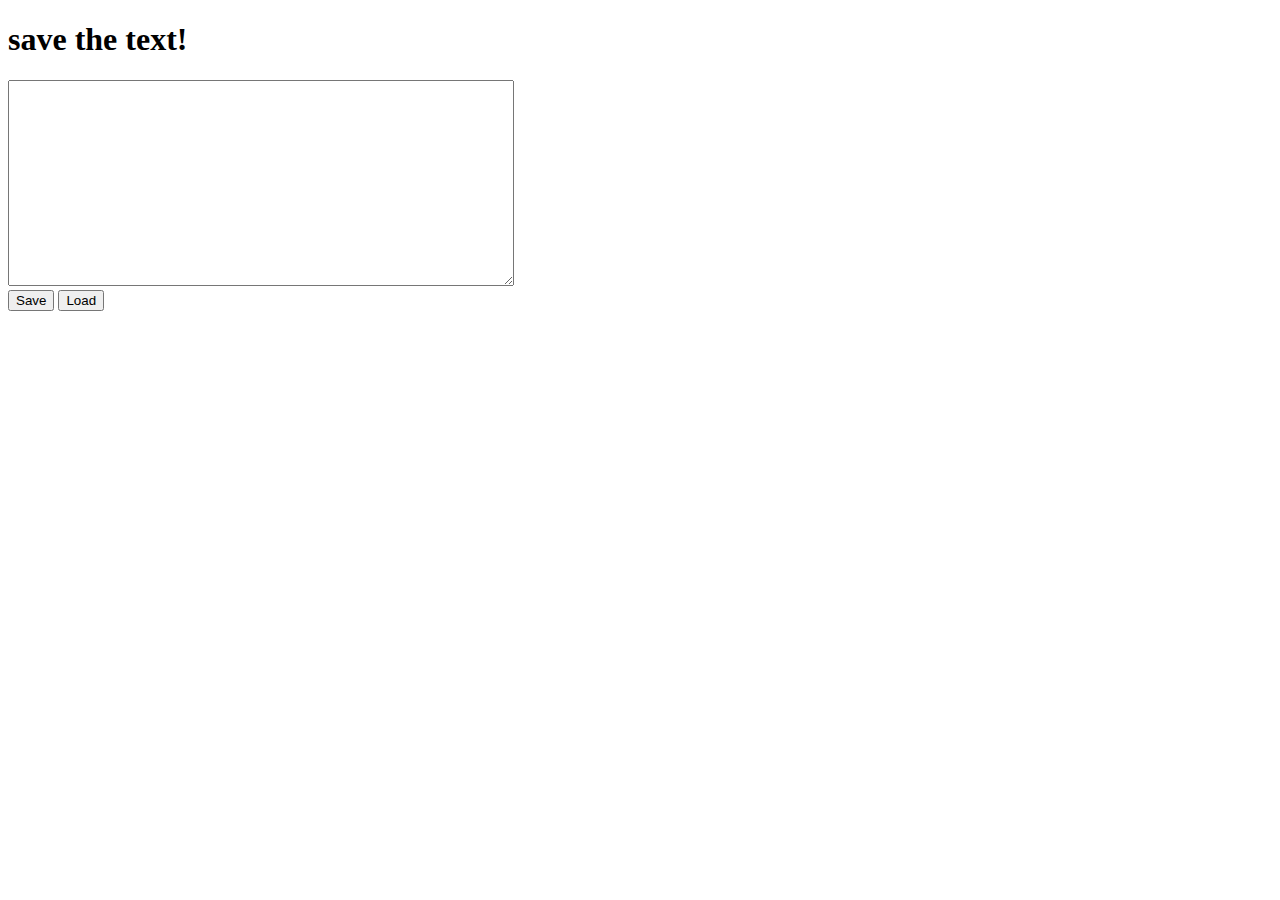
<file: easy/index.html>
<!DOCTYPE html>
<html>
<head>
  <title>JS exercise #1</title>
  <style type="text/css">
    .hide {
      display: none;
    }
  </style>
</head>
<body>
  <h1>save the text!</h1>
  <div>
    <div><textarea id="save-me" style="width:500px;height:200px;"></textarea></div>
    <div><button id="save-button">Save</button> <button id="load-button">Load</button></div>
  </div>
  <script src="https://code.jquery.com/jquery-1.9.1.min.js"></script>

  <script src="assets/javascript/easy.js"></script>
</body>
</html>
</file>
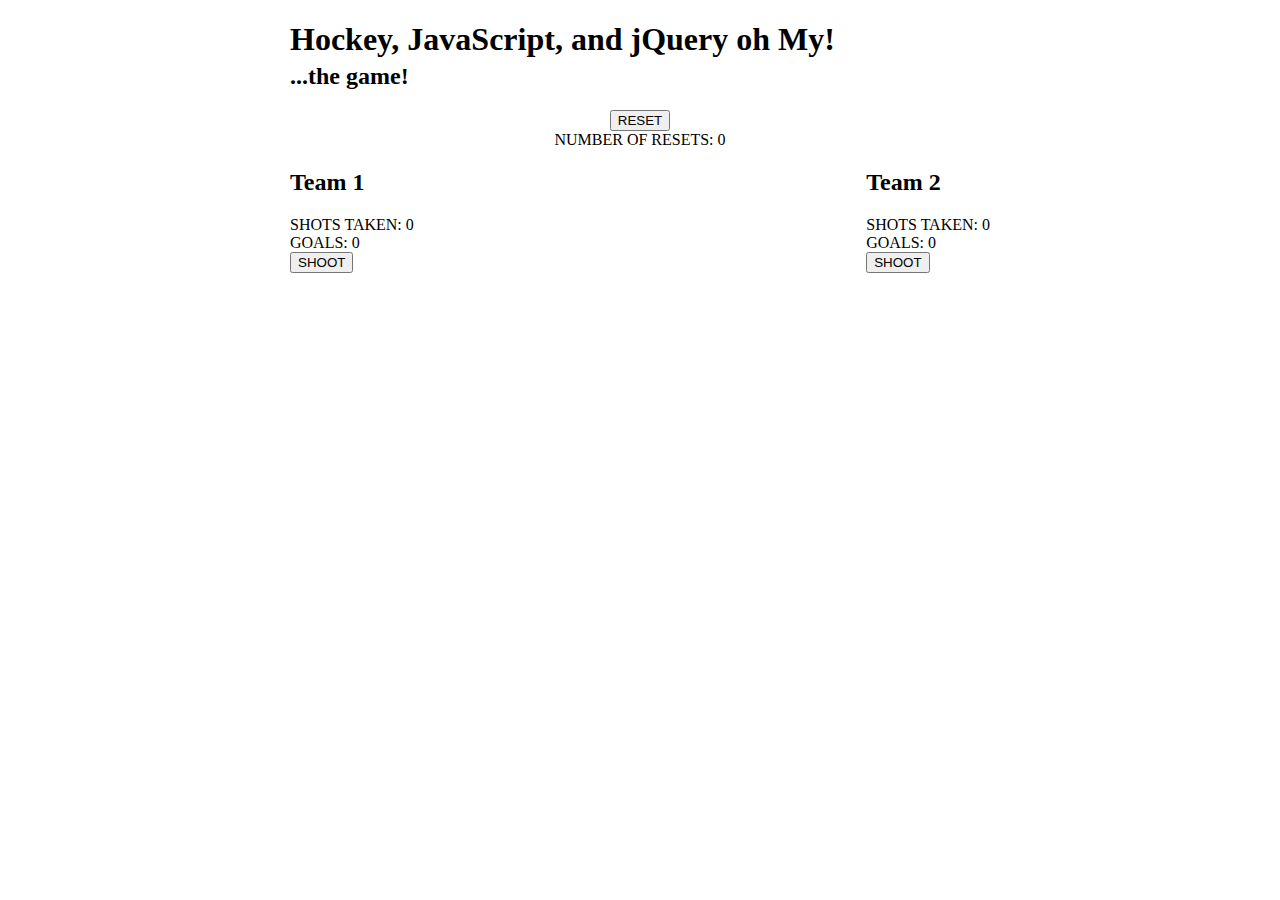
<file: medium/index.html>
<!DOCTYPE html>
<html>
<head>
  <title>JS Game Challenge</title>
  <style type="text/css">
    .hide {
      display: none;
    }
    .left {
      float: left;
    }
    .right {
      float: right;
    }
    .clear {
      clear: both;
    }
    .scroll {
      display: none;
      position: absolute;
      right: -200px;
      width: 200px;
    }
  </style>
  <link rel="stylesheet" type="text/css" href="assets/stylesheets/stylesheet.css">
</head>
<body>
  <div style="width: 700px;margin: 0 auto;">
    <h1 style="margin-bottom:5px">Hockey, JavaScript, and jQuery oh My!</h1>
    <h2 style="margin-top: 0">...the game!</h2>
    <div id="resets" style="margin: 0 auto;text-align:center">
      <button id="reset">RESET</button><br>
      NUMBER OF RESETS: <span id="num-resets">0</span>
    </div>
    <div class="clear"></div>
    <div class="left">
      <h2>
        Team 1
      </h2>
      <div class="hits">
        SHOTS TAKEN: <span id="teamone-numshots">0</span><br>
        GOALS: <span id="teamone-numhits">0</span>
      </div>
      <div>
        <button id="teamone-shoot">SHOOT</button>
      </div>
    </div>
    <div class="right">
      <h2>
        Team 2
      </h2>
      <div class="hits">
        SHOTS TAKEN: <span id="teamtwo-numshots">0</span><br>
        GOALS: <span id="teamtwo-numhits">0</span>
      </div>
      <div>
        <button id="teamtwo-shoot">SHOOT</button>
      </div>
    </div>
    <div class="clear"></div>
    <div id="container">
      <div id="scroll"><h4>¡¡¡ GOAL !!!</h4></div>
    </div>

  </div>
  <script src="https://code.jquery.com/jquery-1.9.1.min.js"></script>
<script type="text/javascript" src="http://localhost:35729/livereload.js"></script>
  <script src="assets/javascript/medium.js"></script>
</body>
</html>
</file>
<file: medium/assets/stylesheets/stylesheet.css>
@import url('https://fonts.googleapis.com/css?family=Gloria+Hallelujah');

h4 {
  background: -webkit-linear-gradient(purple, green);
  -webkit-background-clip: text;
  -webkit-text-fill-color: transparent;
}

#container {
  display: flex;
  justify-content: center;
  align-items: center;
  width: 100%;
  height: 100px;

}

#scroll {
  display: none;
  font-size: 50px;
  font-family: Gloria Hallelujah,fantasy,serif;
  text-align: center;
  width: 80%;
  position: absolute;
}
</file>
